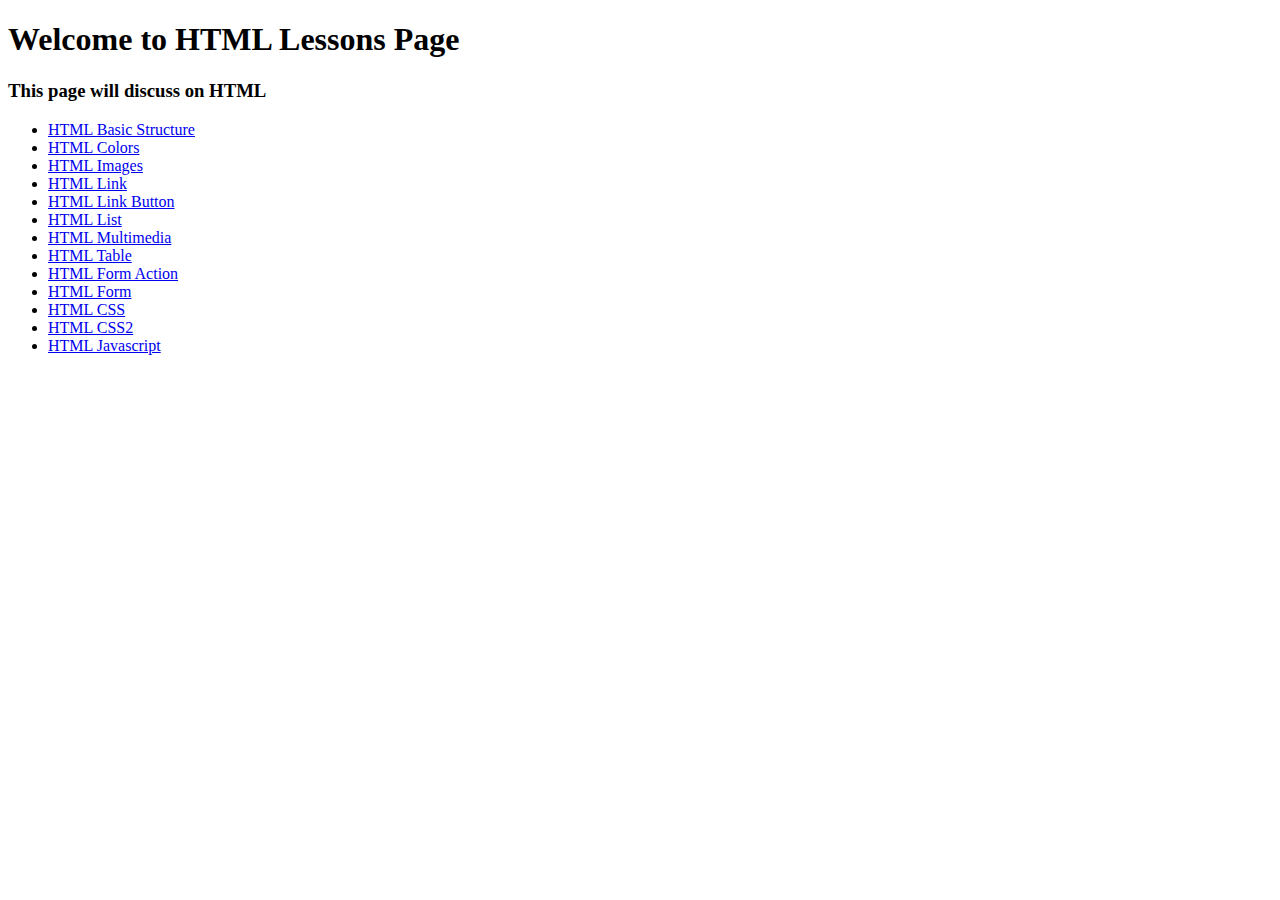
<file: html_class/index.html>
<!DOCTYPE html>
<html>
<head>
	<meta charset="utf-8">
	<meta name="viewport" content="width=device-width, initial-scale=1">
	<title>HTML Homepage</title>
</head>
<body>

	<h1>Welcome to HTML Lessons Page</h1>
	<h3>This page will discuss on HTML</h3>

	<ul>
		<li><a href="html_basic_structure.html">HTML Basic Structure</a></li>
		<li><a href="html_colors.html">HTML Colors</a></li>
		<li><a href="html_images.html">HTML Images</a></li>
		<li><a href="html_link.html">HTML Link</a></li>
		<li><a href="html_link_button.html">HTML Link Button</a></li>
		<li><a href="html_list.html">HTML List</a></li>
		<li><a href="html_multimedia.html">HTML Multimedia</a></li>
		<li><a href="html_table.html">HTML Table</a></li>
		<li><a href="html_form_action.html">HTML Form Action</a></li>
		<li><a href="html_form.html">HTML Form</a></li>
		<li><a href="html_css.html">HTML CSS</a></li>
		<li><a href="html_css2.html">HTML CSS2</a></li>
		<li><a href="html_javascript.html">HTML Javascript</a></li>
	</ul>

</body>
</html>
</file>
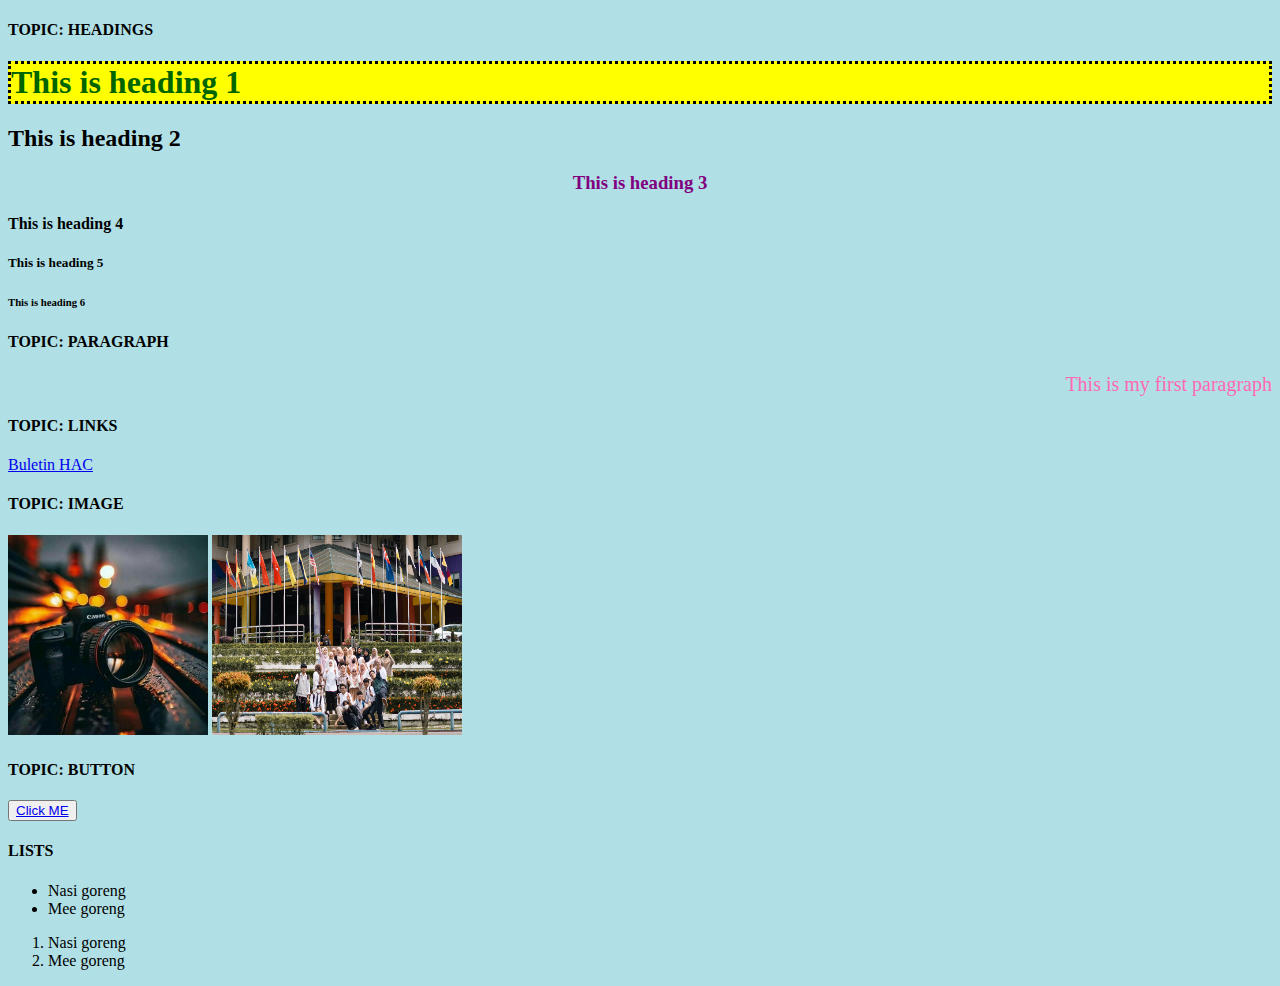
<file: html_class/html_basic_structure.html>
<!DOCTYPE html>
<html>
<head>
	<meta charset="utf-8">
	<meta name="viewport" content="width=device-width, initial-scale=1">
	<title>Basic HTML Structure</title>

	<link rel="stylesheet" type="text/css" href="CSS/Style1.css">
	
</head>
<body>

<h4>TOPIC: HEADINGS</h4>
<h1>This is heading 1</h1>
<h2>This is heading 2</h2>
<h3>This is heading 3</h3>
<h4>This is heading 4</h4>
<h5>This is heading 5</h5>
<h6>This is heading 6</h6>

<h4>TOPIC: PARAGRAPH</h4>
<p>This is my first paragraph</p>

<h4>TOPIC: LINKS</h4>

<a href="https://www.canva.com/design/DAGC33kor2U/or98h0c92Nvn3wcZBeSJIg/edit">Buletin HAC</a>

<h4>TOPIC: IMAGE</h4>
<img src="pic_3.jpg" alt="This is image of camera" width="200px">
<img src="images/pic_1.jpg" width="250px" height="200px">

<h4>TOPIC: BUTTON</h4>
<button><a href="https://www.canva.com/design/DAGC33kor2U/or98h0c92Nvn3wcZBeSJIg/edit">Click ME</a></button>

<h4>LISTS</h4>

<ul>
	<li>Nasi goreng</li>
	<li>Mee goreng</li>
</ul>

<ol>
	<li>Nasi goreng</li>
	<li>Mee goreng</li>
</ol>

</body>
</html>
</file>
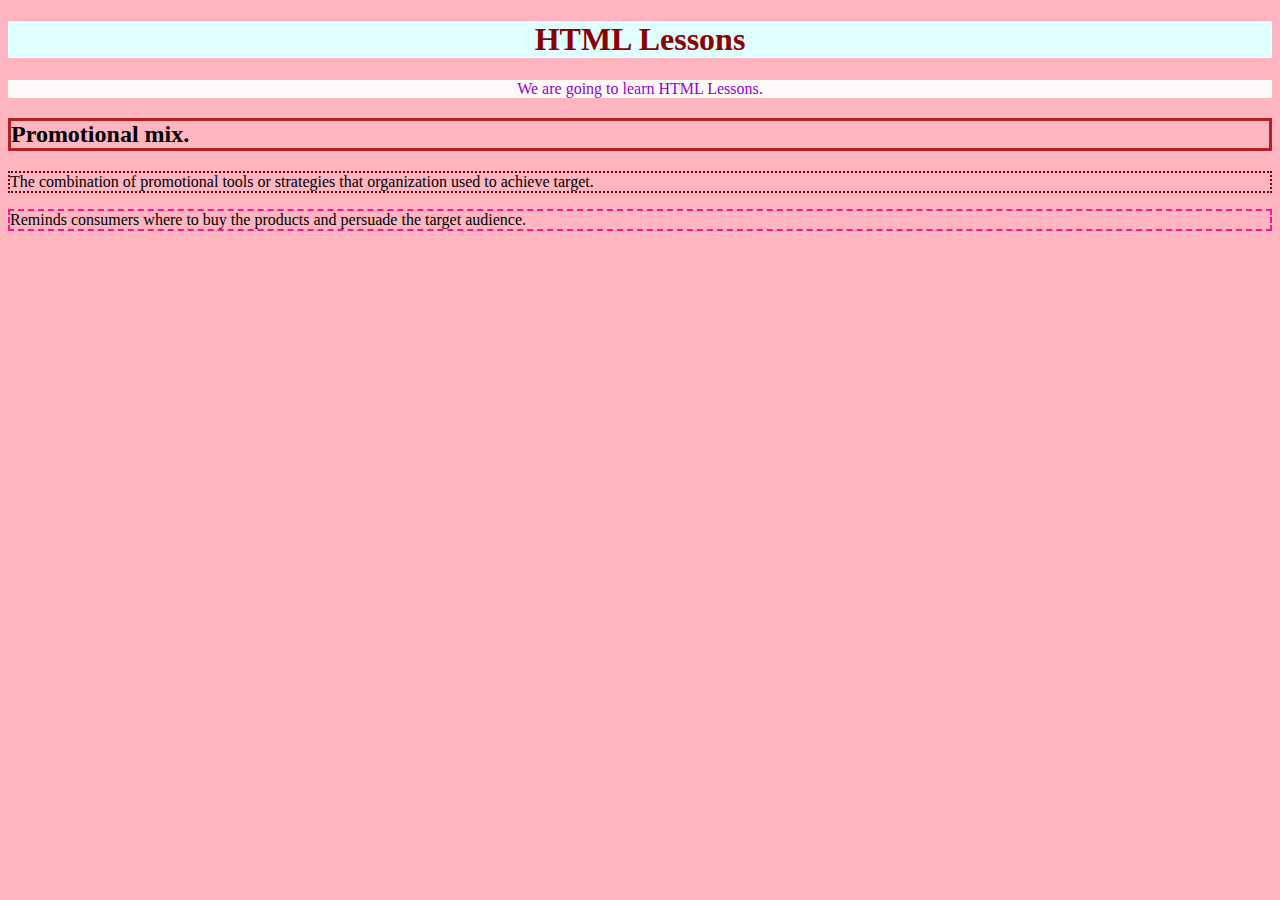
<file: html_class/html_colors.html>
<!DOCTYPE html>
<html>
<head>
	<meta charset="utf-8">
	<meta name="viewport" content="width=device-width, initial-scale=1">
	<title>HTML Colors</title>
</head>
<body style="background-color: lightpink;">

	<h1 style="color: darkred; background-color: lightcyan; text-align: center;">HTML Lessons</h1>
	<p style="color: darkviolet; background-color: snow; text-align: center;">We are going to learn HTML Lessons.</p>

	<h2 style="border: 3px solid firebrick;">Promotional mix.</h2>
	<p style="border: 2px dotted maroon;">The combination of promotional tools or strategies that organization used to achieve target.</p>
	<p style="border: 2px dashed deeppink;">Reminds consumers where to buy the products and persuade the target audience.</p>

</body>
</html>
</file>
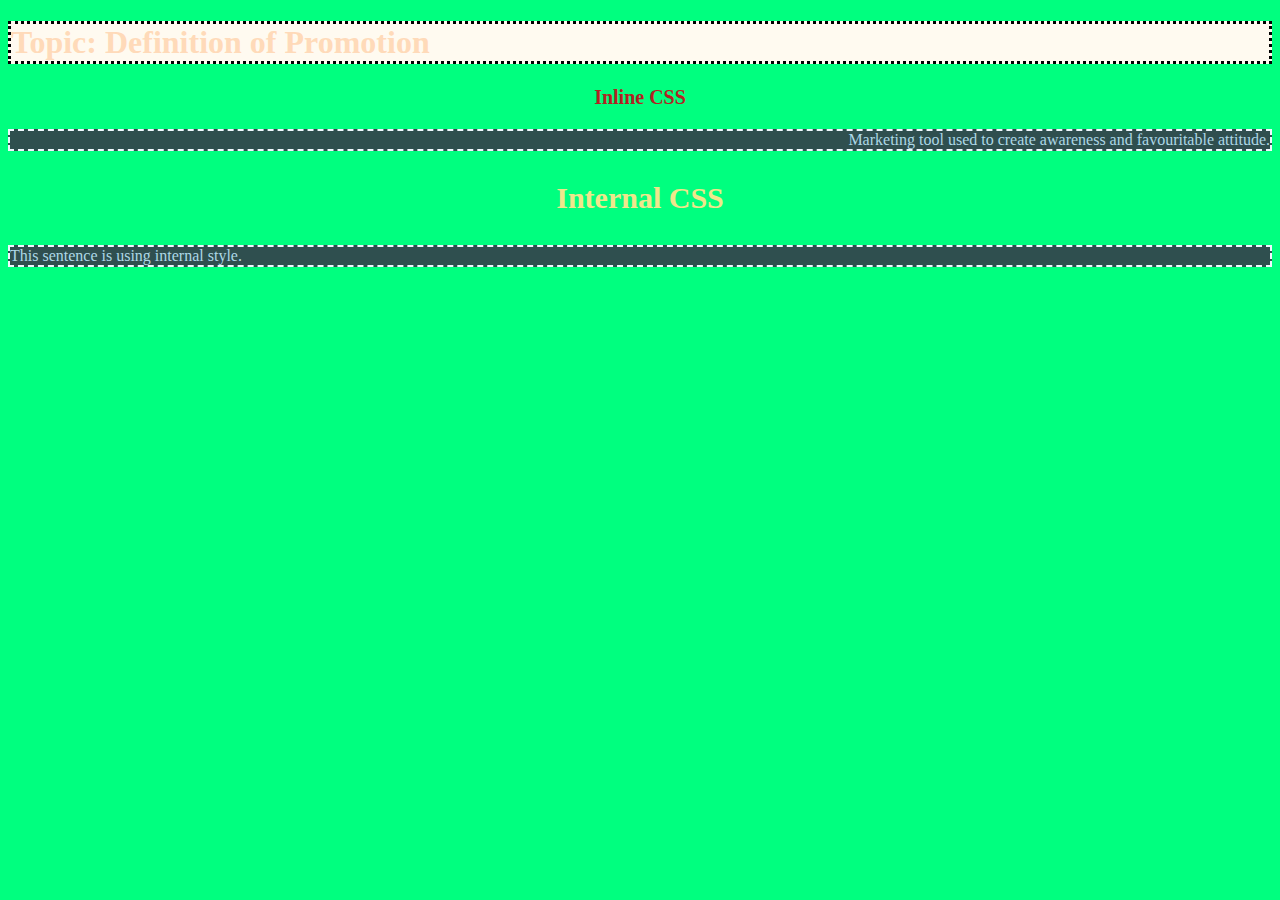
<file: html_class/html_css.html>
<!DOCTYPE html>
<html>
<head>
	<meta charset="utf-8">
	<meta name="viewport" content="width=device-width, initial-scale=1">
	<title>HTML CSS</title>

	<style>
		body
		{
			background-color: springgreen;
		}
		h3
		{
			color: khaki;
			font-size: 30px;
			font-family: Verdana;
			text-align: center;
		}
		p
		{
			color: lightblue;
			font-family: Georgia;
			background-color: darkslategray;
			border: 2px dashed aliceblue;
		}

	</style>
</head>
<body>

	<h1 style="font-family: Papyrus; color: peachpuff; background-color: floralwhite; border: 3px dotted black;">Topic: Definition of Promotion</h1>
	<h3 style="font-size: 20px; color: firebrick;">Inline CSS</h3>
	<p style="font-family: Verdana; text-align: right;">Marketing tool used to create awareness and favouritable attitude.</p>

	<h3>Internal CSS</h3>
	<p>This sentence is using internal style.</p>

</body>
</html>
</file>
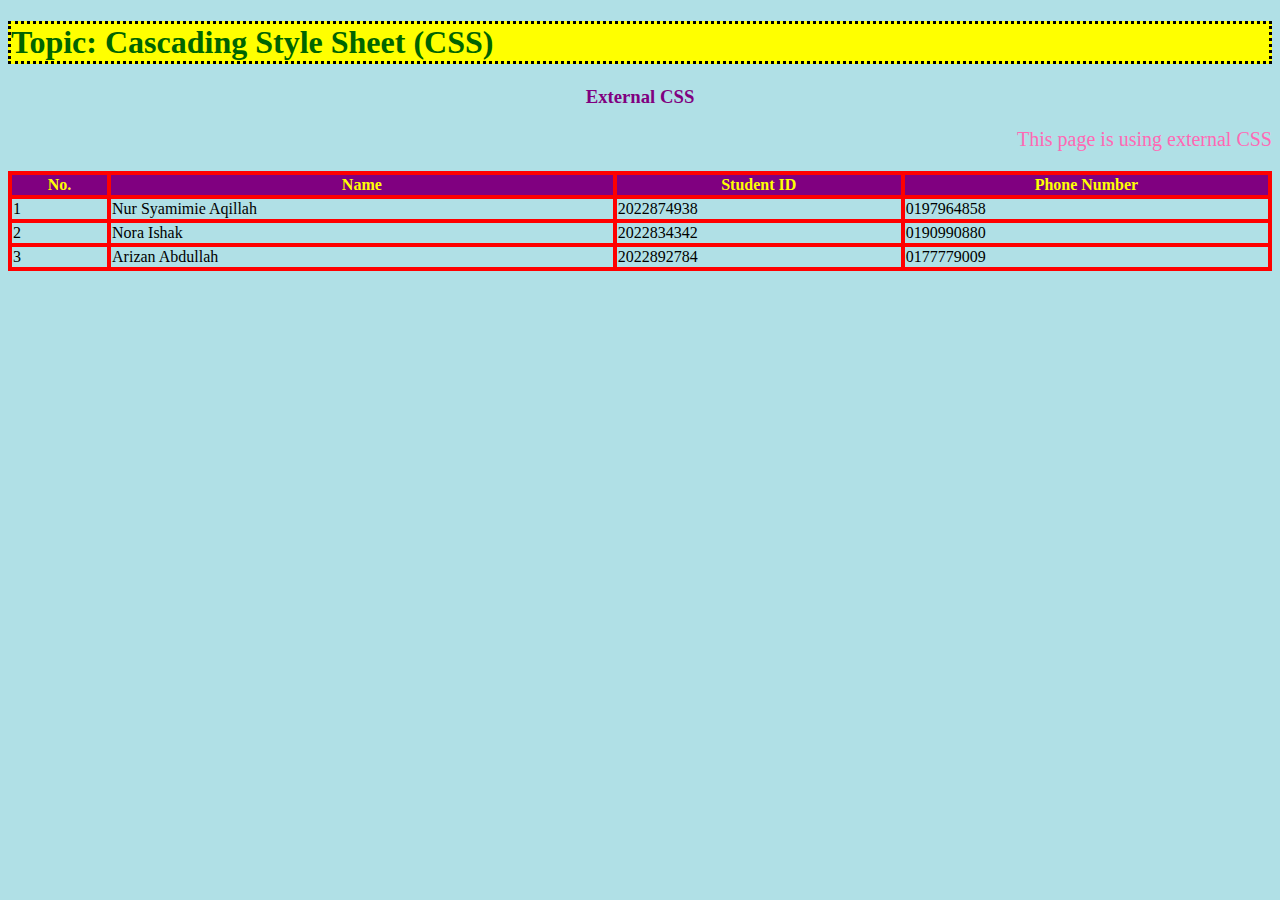
<file: html_class/html_css2.html>
<!DOCTYPE html>
<html>
<head>
	<meta charset="utf-8">
	<meta name="viewport" content="width=device-width, initial-scale=1">
	<title>HTML CSS External</title>

	<link rel="stylesheet" type="text/css" href="CSS/Style1.css">

</head>
<body>

	<h1>Topic: Cascading Style Sheet (CSS)</h1>
	<h3>External CSS</h3>
	<p>This page is using external CSS</p>
	<table width="100%">
		<tr>
			<th>No.</th>
			<th>Name</th>
			<th>Student ID</th>
			<th>Phone Number</th>
		</tr>

		<tr>
			<td>1</td>
			<td>Nur Syamimie Aqillah</td>
			<td>2022874938</td>
			<td>0197964858</td>
		</tr>

		<tr>
			<td>2</td>
			<td>Nora Ishak</td>
			<td>2022834342</td>
			<td>0190990880</td>
		</tr>

		<tr>
			<td>3</td>
			<td>Arizan Abdullah</td>
			<td>2022892784</td>
			<td>0177779009</td>
		</tr>

	</table>

</body>
</html>
</file>
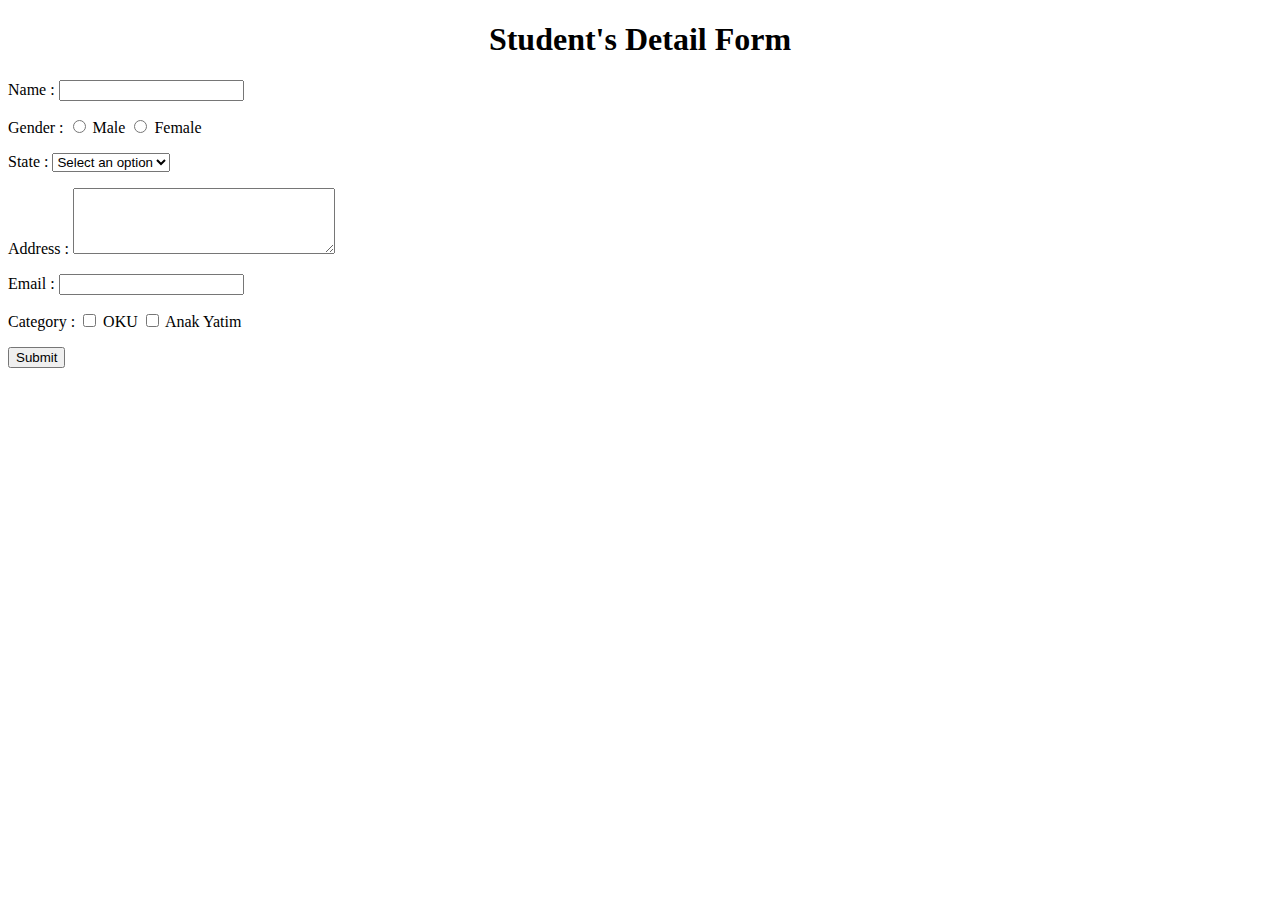
<file: html_class/html_form.html>
<!DOCTYPE html>
<html>
<head>
	<meta charset="utf-8">
	<meta name="viewport" content="width=device-width, initial-scale=1">
	<title>HTML FORMS</title>
</head>
<body>

	<h1 style="text-align: center;">Student's Detail Form</h1>

	<form action="html_form_action.html" target="_blank">
		<label for="name">Name : </label>
		<input type="text" name="name">
		<p></p>
		<label for="gender">Gender : </label>
		<input type="radio" name="gender" id= "male" value="male">
		<label for="male">Male</label>
		<input type="radio" name="gender" id= "female" value="female">
		<label for="female">Female</label>
		<p></p>
		<label for="state">State : </label>
		<select name="state" id= "state">
			<option>Select an option</option>
			<option value="Terengganu">Terengganu</option>
			<option value="Kedah">Kedah</option>
			<option value="Kelantan">Kelantan</option>
		</select>
		<p></p>

		<label for="address">Address : </label>
		<textarea name="address" id= "address" cols="30" rows="4"></textarea>
		<p></p>

		<label for="email">Email : </label>
		<input type="email" name="email">
		<p></p>

		<label for="category">Category : </label>
		<input type="checkbox" name="category" id= "OKU" value="OKU">
		<label for="OKU">OKU</label>
		<input type="checkbox" name="category" id= "Anak Yatim" value="Anak Yatim">
		<label for="anak yatim">Anak Yatim</label>
		<p></p>

		<input type="submit" value="Submit">
	</form>

</body>
</html>
</file>
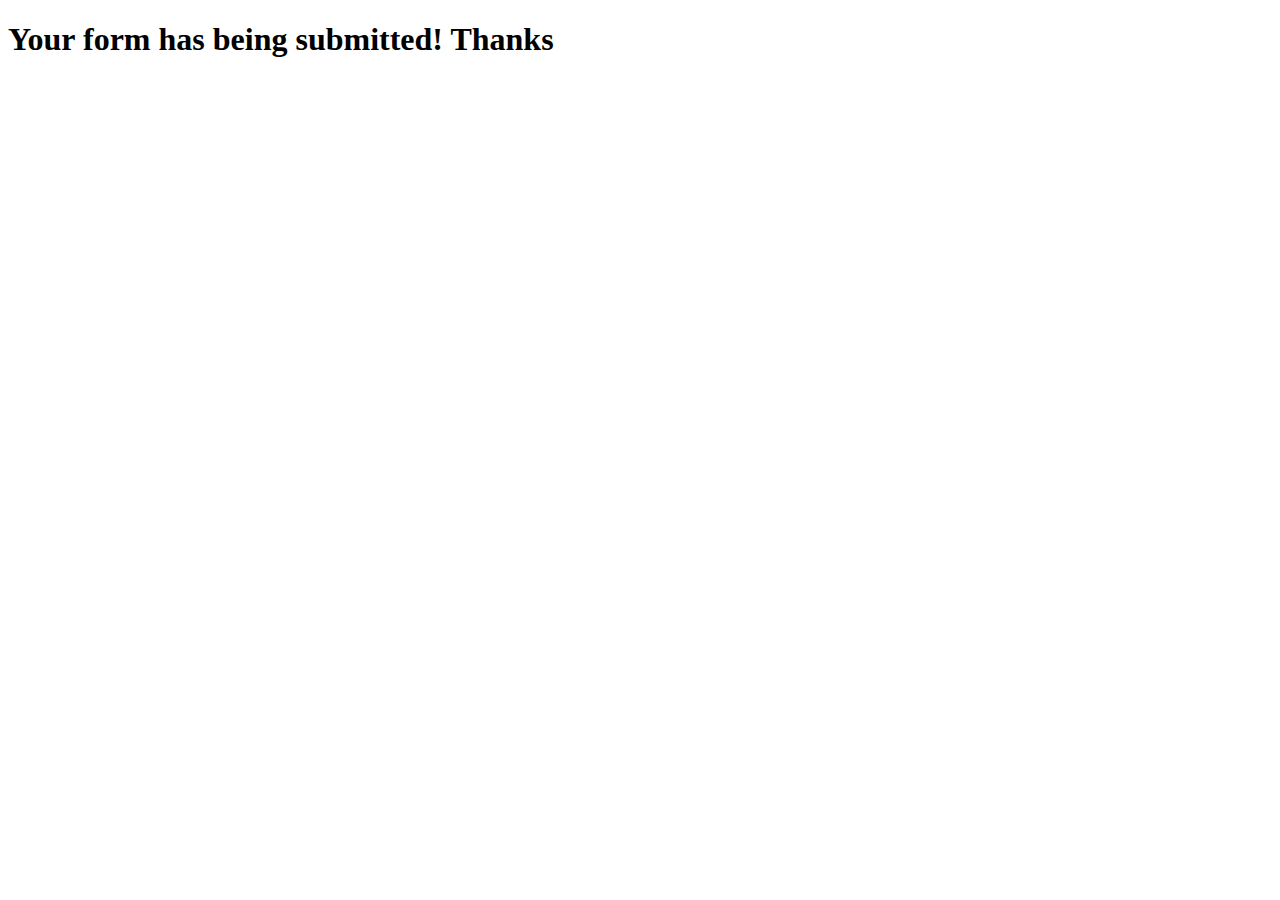
<file: html_class/html_form_action.html>
<!DOCTYPE html>
<html>
<head>
	<meta charset="utf-8">
	<meta name="viewport" content="width=device-width, initial-scale=1">
	<title>HTML SUBMIT</title>
</head>
<body>

	<h1>Your form has being submitted! Thanks</h1>
</body>
</html>
</file>
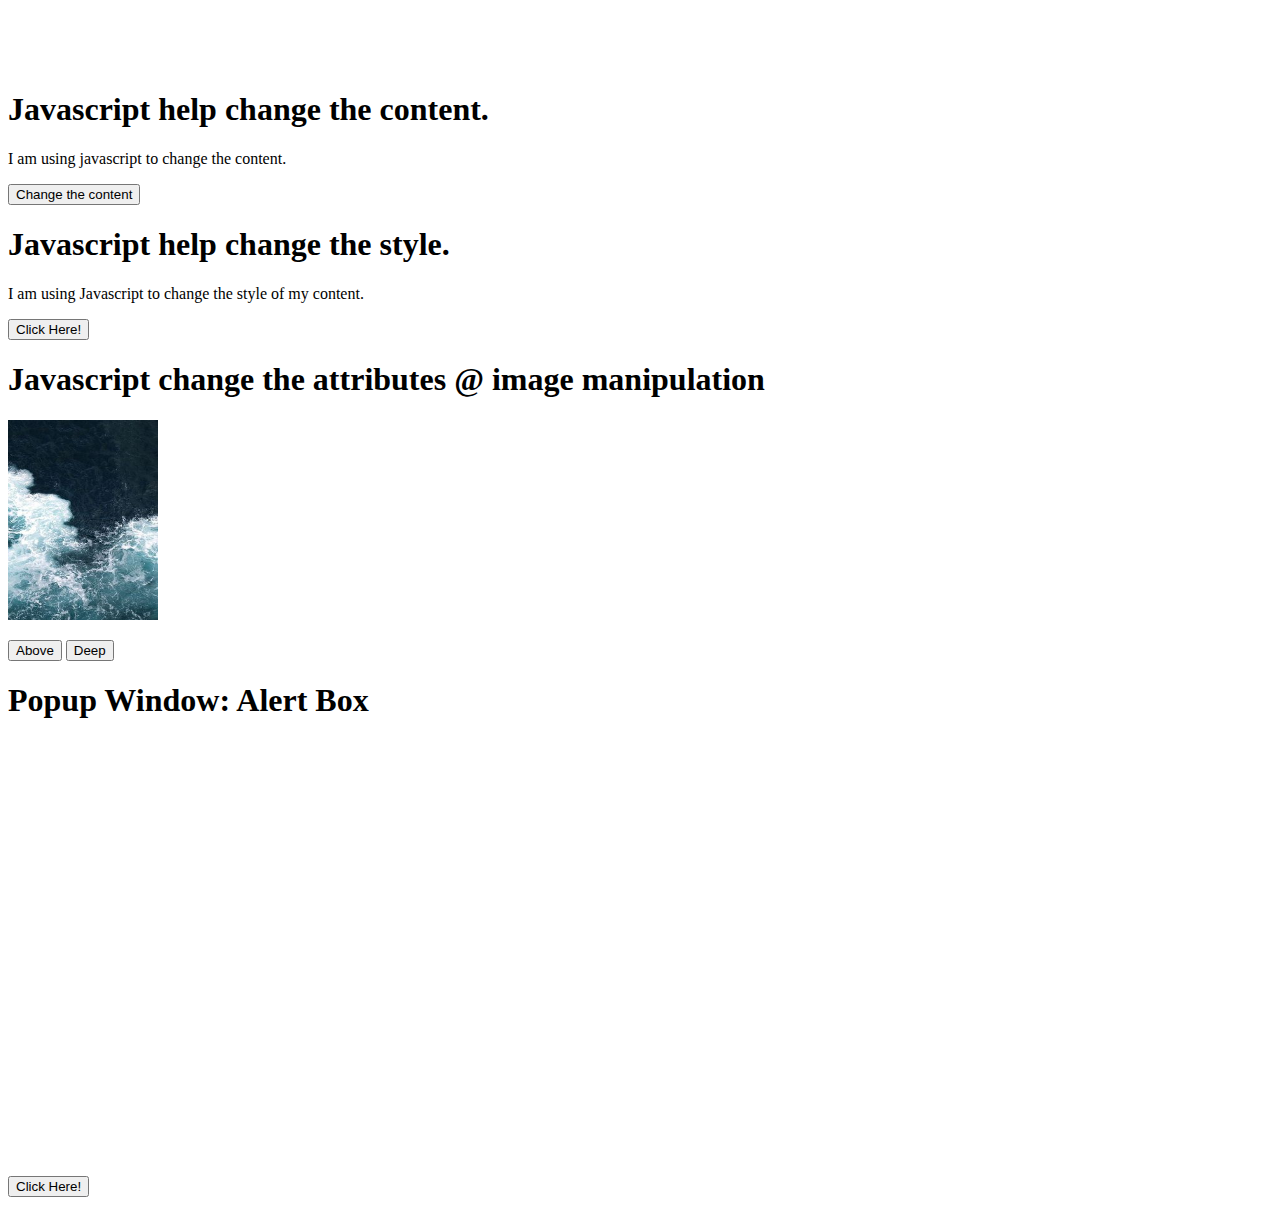
<file: html_class/html_javascript.html>
<!DOCTYPE html>
<html>
<head>
	<meta charset="utf-8">
	<meta name="viewport" content="width=device-width, initial-scale=1">
	<title>HTML  JAVASCRIPT</title>
</head>
<body>

	<center><iframe src="https://free.timeanddate.com/clock/i9offyub/n122/fn10/fs16/fc99f/tc000/ftb/bas2/bat1/bacfff/pa8/tt0/tw1/th1/ta1/tb4" frameborder="0" width="229" height="58"></iframe></center>

	<h1>Javascript help change the content.</h1>
	<p id="content">I am using javascript to change the content.</p>
	<button type="button" onclick='document.getElementById("content"). innerHTML = "Hello Javascript!"'>Change the content</button>

	<h1>Javascript help change the style.</h1>

	<p id="style1">I am using Javascript to change the style of my content.</p>

	<script>
		function myStyle ()
		{
			document.getElementById("style1").style.fontSize="45px"; 
			document.getElementById("style1").style.fontFamily="Georgia";
			document.getElementById("style1").style.color="blue";
			document.getElementById("style1").style.backgroundColor="yellow";   
		}
	</script>

	<button type="button" onclick="myStyle()">Click Here!</button>

	<h1>Javascript change the attributes @ image manipulation</h1>

	<script>
		function sea(a)
		{
			var pic;
			if (a==0) 
			{
				pic="images/sea1.jpg"
			}
			else
			{
				pic="images/sea2.jpg"
			}
			document.getElementById('sea').src=pic;
		}
	</script>

	<img src="images/sea1.jpg" id="sea" width="150" height="200">

	<p>
		<button type="button" onclick="sea(2)">Above</button>
		<button type="button" onclick="sea(2)">Deep</button>
	</p>

	<h1>Popup Window: Alert Box</h1>

	<button onclick="myAlertBox()">Click Here!</button>
	<script>
		function myAlertBox()
		{
			alert("Welcome to my page! Enjoy my page.")
		}
	</script>

	<script>
		{
			alert("Welcome to my page! Enjoy my page.")
		}
	</script>

	<iframe src="https://www.google.com/maps/embed?pb=!1m18!1m12!1m3!1d3969.694772963497!2d102.27092387498666!3d5.756997594225392!2m3!1f0!2f0!3f0!3m2!1i1024!2i768!4f13.1!3m3!1m2!1s0x31b68fe6f50d123f%3A0xaeb67217536d6442!2sUiTM%20Machang!5e0!3m2!1sen!2smy!4v1734227285794!5m2!1sen!2smy" width="600" height="450" style="border:0;" allowfullscreen="" loading="lazy" referrerpolicy="no-referrer-when-downgrade"></iframe>

</body>
</html>
</file>
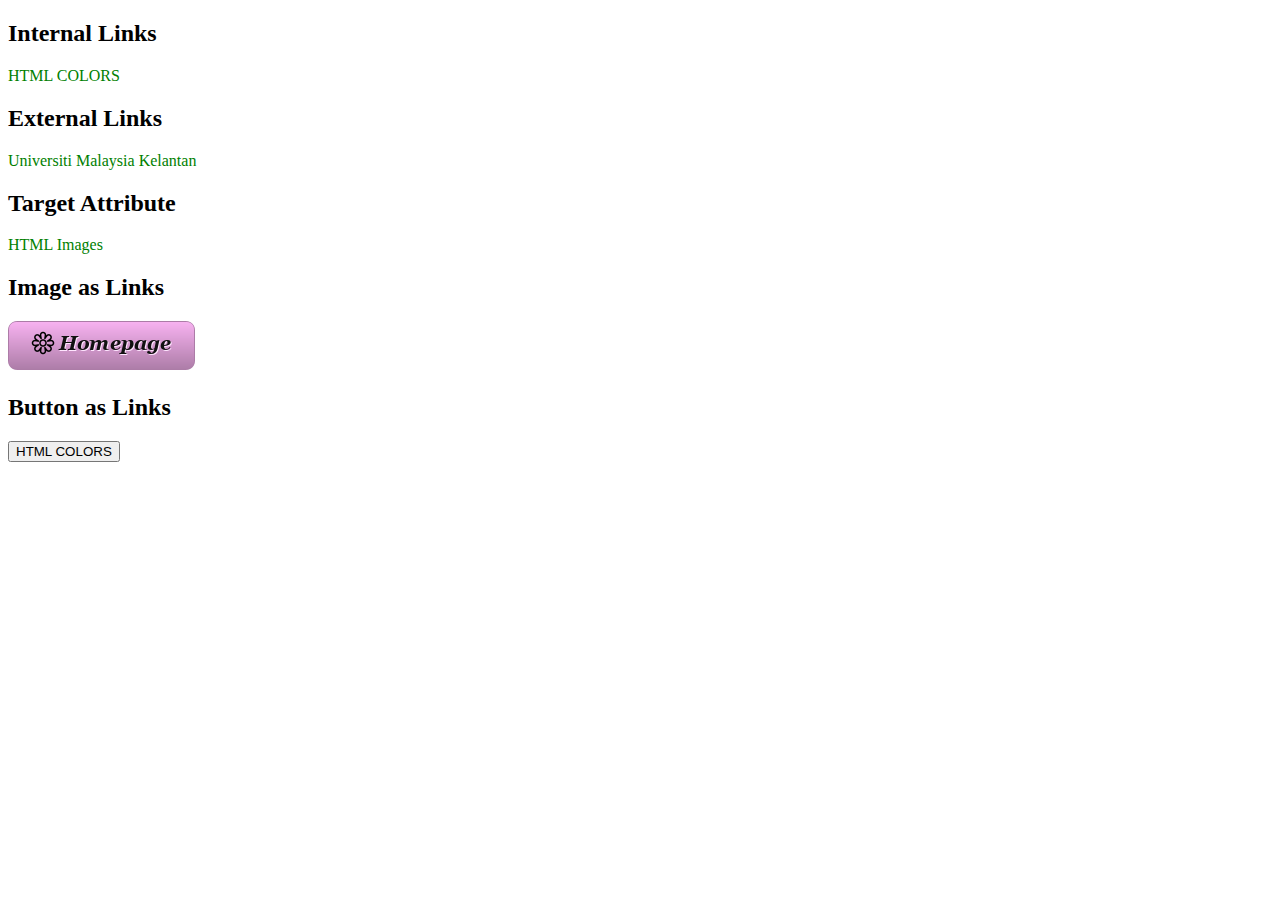
<file: html_class/html_link.html>
<!DOCTYPE html>
<html>
<head>
	<meta charset="utf-8">
	<meta name="viewport" content="width=device-width, initial-scale=1">
	<title>HTML Links</title>

	<style>
		a:link
		{
			color: green;
			background-color: transparent;
			text-decoration: none;
		}

		a:visited
		{
			color: royalblue;
			background-color: midnightblue;
			text-decoration: none;
		}

		a:visited
		{
			color: darkorange;
			background-color: lightcoral;
			text-decoration: underline;
		}

		a:active
		{
			color: darkorchid;
			background-color: lightcoral;
			text-decoration: underline;
		}

		a:hover
		{
			color: darkturquoise;
			background-color: papayawhip;
			text-decoration: underline;
		}
		
	</style>

</head>
<body>

	<h2>Internal Links</h2>
	<a href="html_colors.html"> HTML COLORS </a>

	<h2>External Links</h2>
	<a href="https://www.umk.edu.my/en/"> Universiti Malaysia Kelantan </a>

	<h2>Target Attribute</h2>
	<a href="html_images.html" target="_parent"> HTML Images </a>

	<h2>Image as Links</h2>
	<a href="https://www.umk.edu.my/en/" target="_blank" title="Go to UMK page"> <img src="button/homepage.png"></a>

	<h2>Button as Links</h2>
	<button onclick="document.location='html_colors.html' ">HTML COLORS</button>

</body>
</html>
</file>
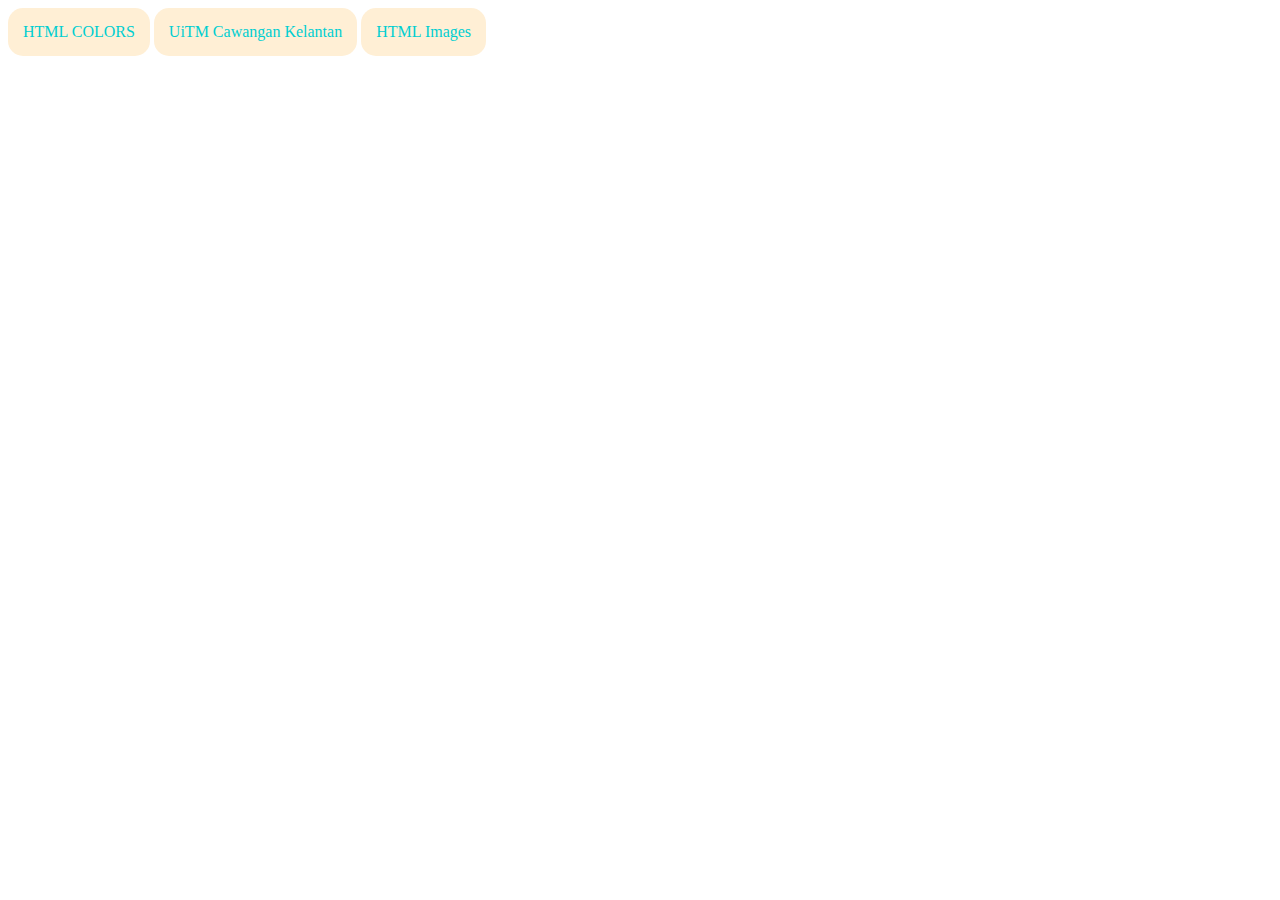
<file: html_class/html_link_button.html>
<!DOCTYPE html>
<html>
<head>
	<meta charset="utf-8">
	<meta name="viewport" content="width=device-width, initial-scale=1">
	<title>HTML Links Button</title>

	<style>
		a:link, a:visited
		{
			color: darkturquoise;
			background-color: papayawhip;
			text-decoration: none;
			text-align: center;
			padding: 15px;
			border-radius: 15px;
			display: inline-block;
		}

		a:hover, a:active
		{
			color: lightseagreen;
			background-color: darkolivegreen;
			text-decoration: none;
			text-align: center;
			padding: 15px;
			border-radius: 30px;
			display: inline-block;
		}
	</style>
</head>
<body>

	<a href="html_colors.html" target="_blank" title="HTML COLORS"> HTML COLORS </a>
	<a href="https://uitm.edu.my/index.php/en/" target="_blank" title="UiTM Cawangan Kelantan"> UiTM Cawangan Kelantan </a>
	<a href="html_images.html" target="_parent" title="HTML IMAGES"> HTML Images </a>

</body>
</html>
</file>
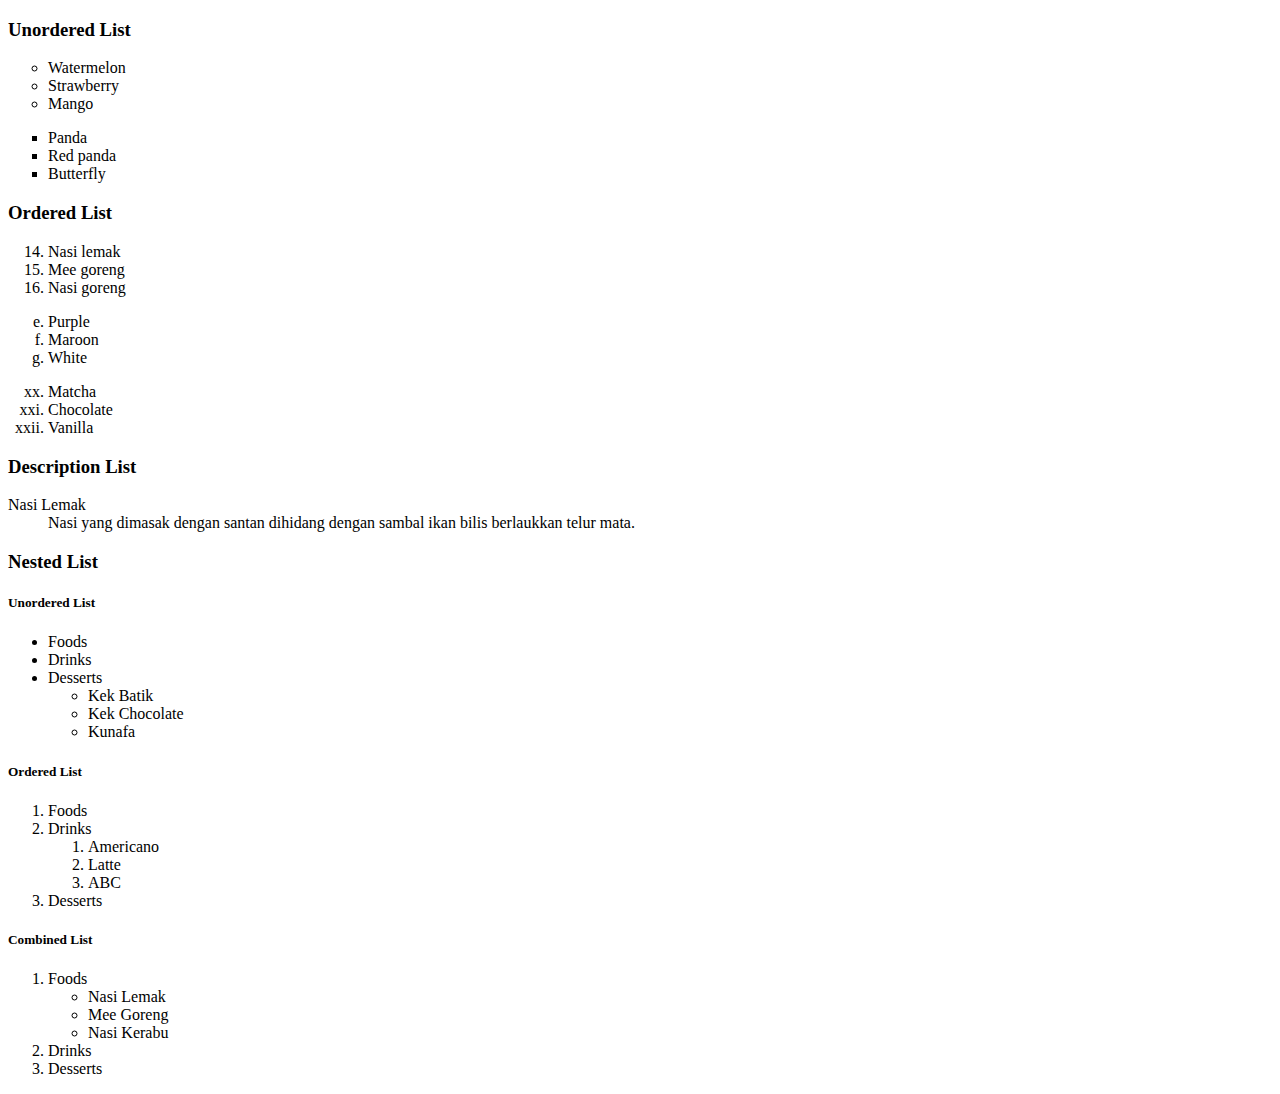
<file: html_class/html_list.html>
<!DOCTYPE html>
<html>
<head>
	<meta charset="utf-8">
	<meta name="viewport" content="width=device-width, initial-scale=1">
	<title>HTML Lists</title>
</head>
<body>

	<h3>Unordered List</h3> <!--disc,circle,square,none-->
	<ul style="list-style-type: circle;">
		<li>Watermelon</li>
		<li>Strawberry</li>
		<li>Mango</li>
	</ul>

	<ul style="list-style-type: square;">
		<li>Panda</li>
		<li>Red panda</li>
		<li>Butterfly</li>
	</ul>

	<h3>Ordered List</h3> <!--I,A,a,1,i-->
	<ol type="1" start="14">
		<li>Nasi lemak</li>
		<li>Mee goreng</li>
		<li>Nasi goreng</li>
	</ol>

	<ol type="a" start="5">
		<li>Purple</li>
		<li>Maroon</li>
		<li>White</li>
	</ol>

	<ol type="i" start="20">
		<li>Matcha</li>
		<li>Chocolate</li>
		<li>Vanilla</li>
	</ol>

	<h3>Description List</h3> <!-- <dl>, <dt>, <dd> -->
	<dl>
		<dt>Nasi Lemak</dt>
		<dd>Nasi yang dimasak dengan santan dihidang dengan sambal ikan bilis berlaukkan telur mata.</dd>
	</dl>

	<h3>Nested List</h3>
	<h5>Unordered List</h5>

	<ul>
		<li>Foods</li>
		<li>Drinks</li>
		<li>Desserts
		<ul> 
			<li>Kek Batik</li>
			<li>Kek Chocolate</li>
			<li>Kunafa</li>
		</ul></li>		
	</ul>

	<h5>Ordered List</h5>
	<ol>
		<li>Foods</li>
		<li>Drinks
		<ol>
			<li>Americano</li>
			<li>Latte</li>
			<li>ABC</li>
		</ol></li>
		<li>Desserts</li>
	</ol>

	<h5>Combined List</h5>
	<ol>
		<li>Foods
			<ul>
				<li>Nasi Lemak</li>
				<li>Mee Goreng</li>
				<li>Nasi Kerabu</li>
			</ul></li>
		<li>Drinks</li>
		<li>Desserts</li>
	</ol>

</body>
</html>
</file>
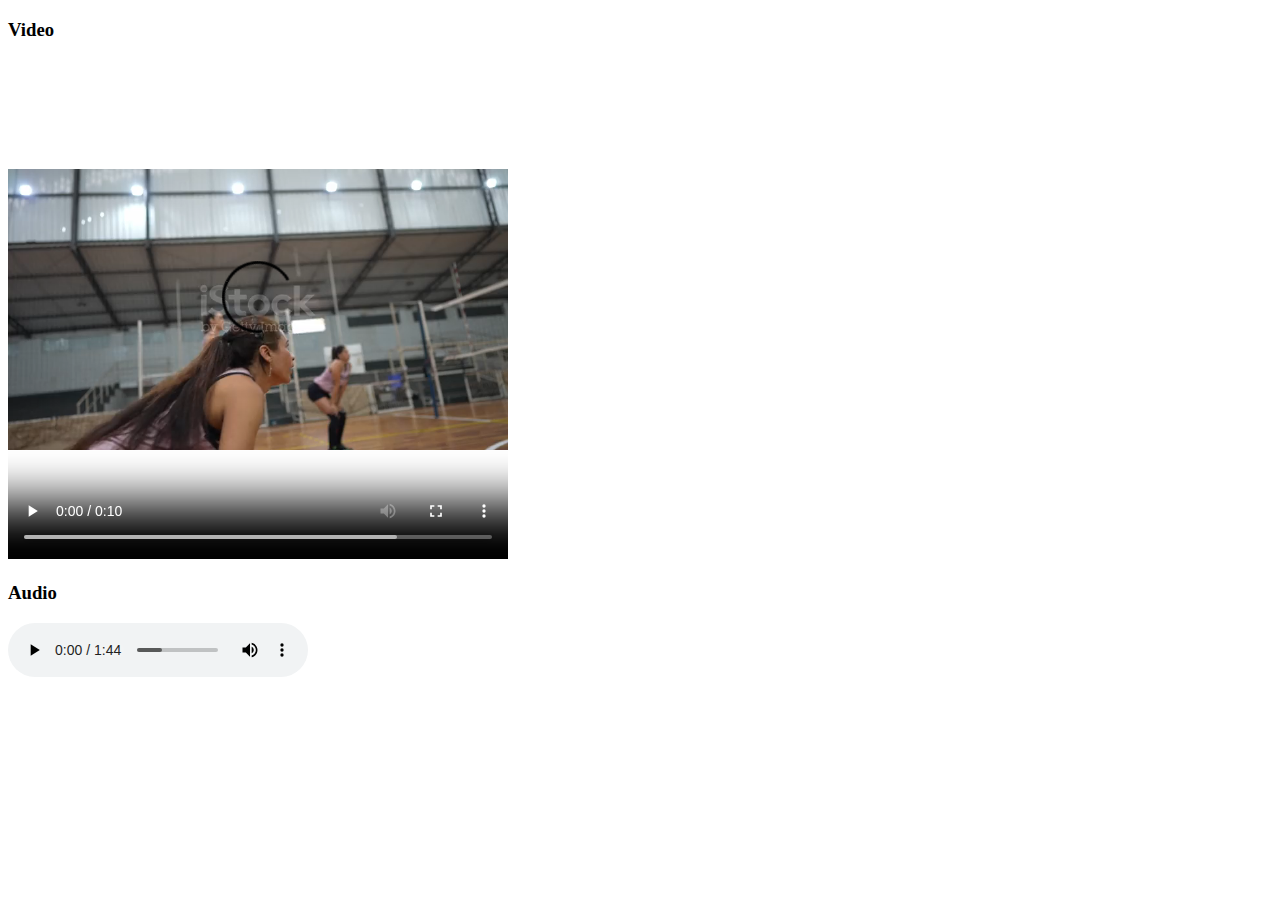
<file: html_class/html_multimedia.html>
<!DOCTYPE html>
<html>
<head>
	<meta charset="utf-8">
	<meta name="viewport" content="width=device-width, initial-scale=1">
	<title>HTML Multimedia</title>
</head>
<body>

	<h3>Video</h3>
	<video width="500" height="500" controls>
		<source src="video/volleyball.mp4" type="video/mp4"> Your browser does not support the video.
	</video>

	<h3>Audio</h3>
	<audio controls>
		<source src="audio/summer.mp3" type="audio/mp3"> Your browser does not support the audio.
	</audio>

</body>
</html>
</file>
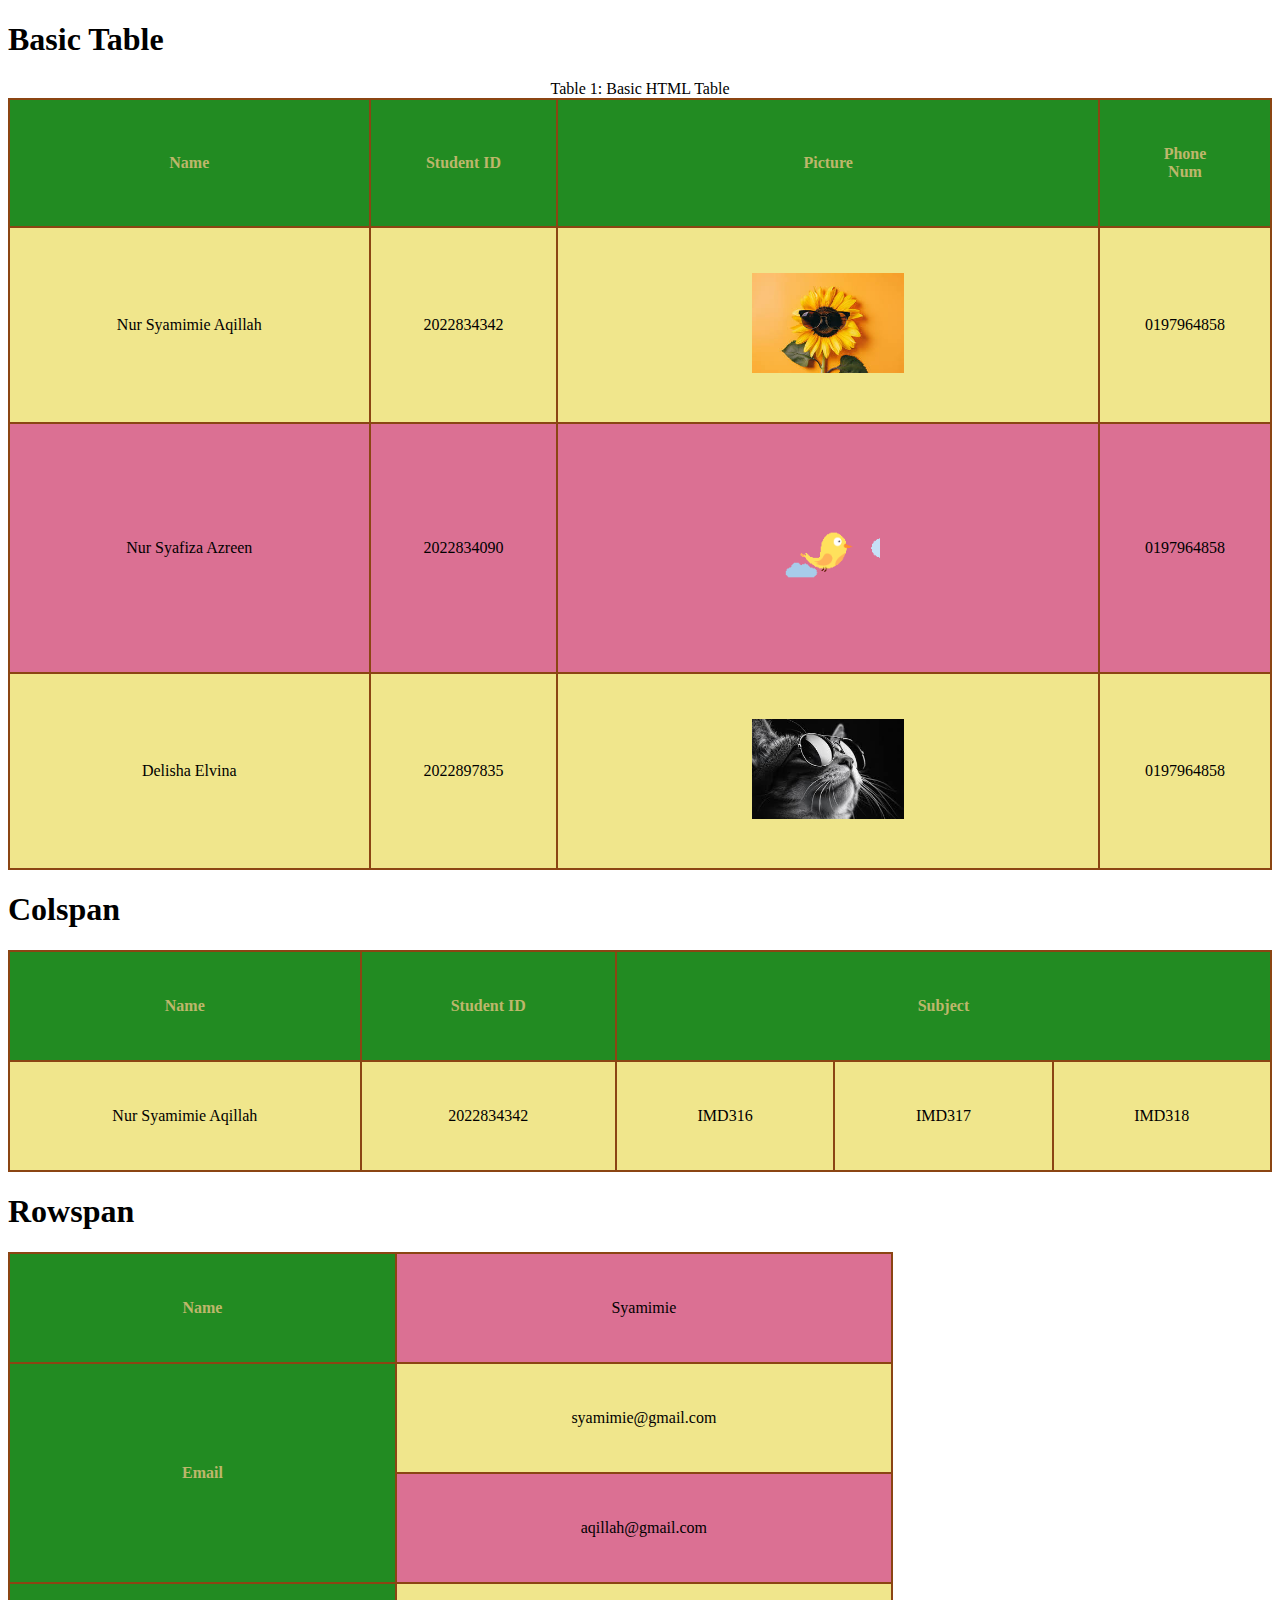
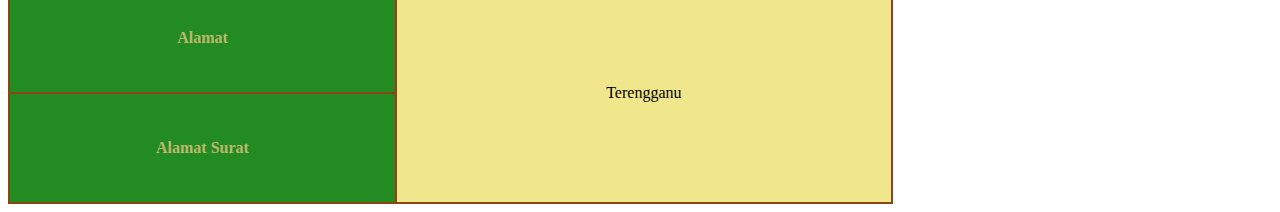
<file: html_class/html_table.html>
<!DOCTYPE html>
<html>
<head>
	<meta charset="utf-8">
	<meta name="viewport" content="width=device-width, initial-scale=1">
	<title>HTML Table</title>

	<style>
		table, tr, th, td
		{
			border: 2px solid saddlebrown;
			border-collapse: collapse;
		}
		th,td
		{
			padding: 45px;
		}
		th
		{
			background-color: forestgreen;
			color: darkkhaki;
		}
		tr:nth-child(odd)
		{
			background-color: palevioletred;
		}
		tr:nth-child(even)
		{
			background-color: khaki;
		}
		td
		{
			text-align: center;
		}
		td:hover
		{
			background-color: paleturquoise;
		}
	</style>

</head>
<body>

	<h1>Basic Table</h1>

	<table style="width: 100%">
		<caption>Table 1: Basic HTML Table</caption>
		<tr>
			<th style="width:30%">Name</th>
			<th style="width:15%">Student ID</th>
			<th style="width:45%">Picture</th>
			<th style="width:10%">Phone Num</th>
		</tr>

		<tr>
			<td>Nur Syamimie Aqillah</td>
			<td>2022834342</td>
			<td><img src="images/img_2.jpg" style="height: 100px;"></td>	
			<td>0197964858</td>
		</tr>

		<tr style="height:250px">
			<td>Nur Syafiza Azreen</td>
			<td>2022834090</td>
			<td><img src="animation/bird.gif" style="height: 100px;"></td>	
			<td>0197964858</td>
		</tr>

		<tr>
			<td>Delisha Elvina</td>
			<td>2022897835</td>
			<td><img src="images/img_1.jpg" style="height: 100px;"></td>	
			<td>0197964858</td>
		</tr>
	</table>

	<h1>Colspan</h1>

	<table style="width: 100%;">

		<tr>
			<th>Name</th>
			<th>Student ID</th>
			<th colspan="3">Subject</th>
		</tr>

		<tr>
			<td>Nur Syamimie Aqillah</td>
			<td>2022834342</td>
			<td>IMD316</td>
			<td>IMD317</td>
			<td>IMD318</td>
		</tr>
		
	</table>

	<h1>Rowspan</h1>

	<table style="width: 70%;">
		
		<tr>
			<th>Name</th>
			<td>Syamimie</td>
		</tr>

		<tr>
			<th rowspan="2">Email</th>
			<td>syamimie@gmail.com</td>
		</tr>

		<tr>
			<td>aqillah@gmail.com</td>
		</tr>

		<tr>
			<th>Alamat</th>
			<td rowspan="2">Terengganu</td>
		</tr>

		<tr>
			<th>Alamat Surat</th>
		</tr>



	</table>

</body>
</html>
</file>
<file: html_class/CSS/Style1.css>
body
{
	background-color: powderblue;
}
h1
{
	color: darkgreen;
	background-color: yellow;
	font-family: Verdana;
	border: 3px dotted black;
}
h3
{
	color: purple;
	text-align: center;
}
p
{
	text-align: right;
	font-family: Papyrus;
	color: hotpink;
	font-size: 20px;
}
table, tr, td, th
{
	border: 4px red solid;
	border-collapse: collapse;
}
th
{
	background-color: purple;
	color: yellow;
}
tr:hover
{
	background-color: limegreen;
}
</file>
